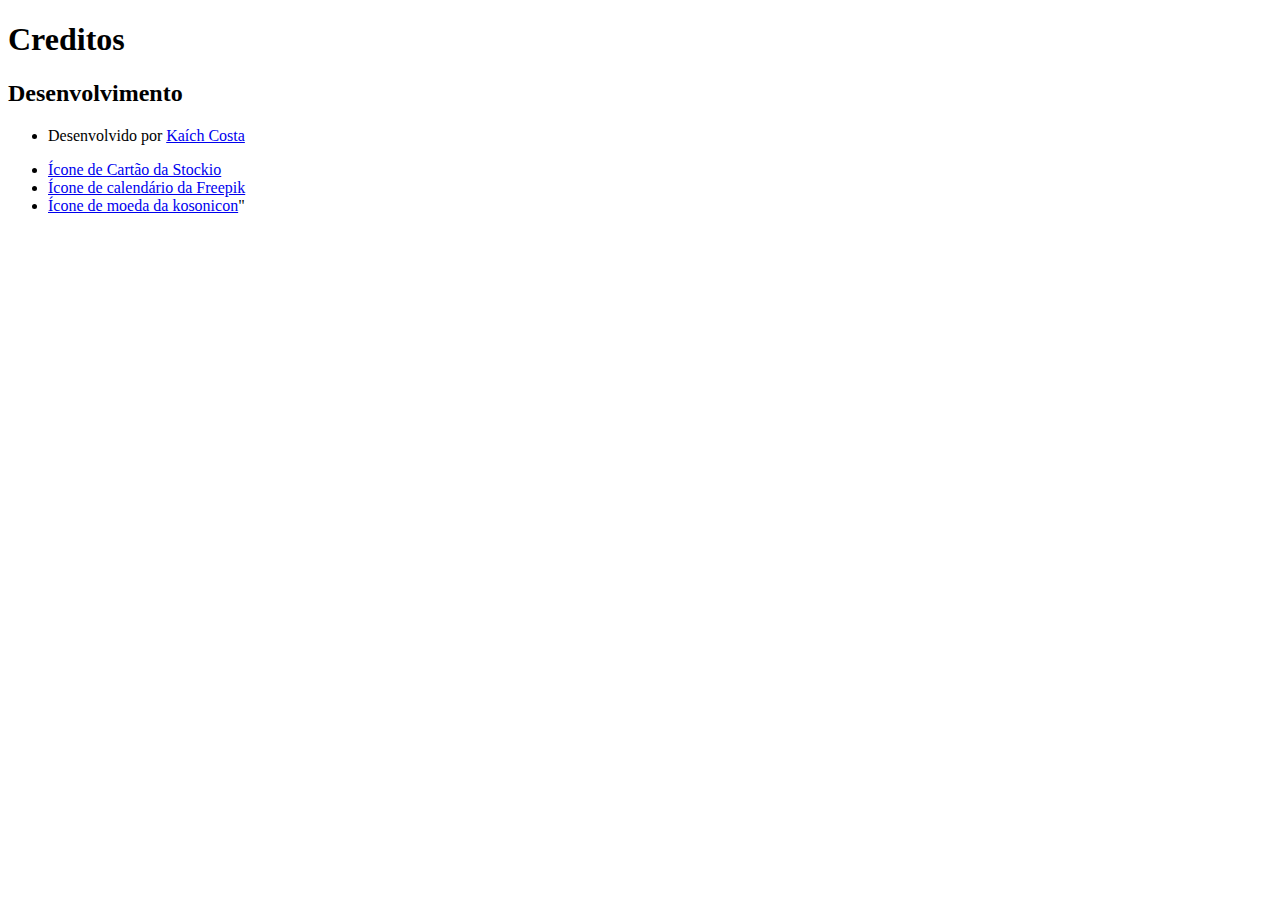
<file: pages/creditos.html>
<!DOCTYPE html>
<html lang="en">
<head>
    <meta charset="UTF-8">
    <meta name="viewport" content="width=device-width, initial-scale=1.0">
    <title>Document</title>
</head>
<body>
    <h1>Creditos</h1>
    <h2>Desenvolvimento</h2>
    <ul>
        <li>
            <p>Desenvolvido por <a href="https://www.linkedin.com/in/kaich-h-costa/" target="_blank">Kaích Costa</a></p>
        </li>
        <li>
            <a href="https://br.freepik.com/icone/cartao-credito_664965#fromView=search&page=1&position=8&uuid=a549746e-77a2-4e28-9c3a-2d5e928c7bda&sign-up=google">Ícone de Cartão da Stockio</a>
        </li>    
        <li>
            <a href="https://br.freepik.com/icone/calendario_352804">Ícone de calendário da Freepik</a>
        </li>
        <li>
            <a href="https://br.freepik.com/icone/cifrao_2769269#fromView=search&page=1&position=9&uuid=b120949e-97fa-4332-8059-4bcf623c2d3e">Ícone de moeda da kosonicon</a>"
        </li>
    </ul>
</body>
</html>
</file>
